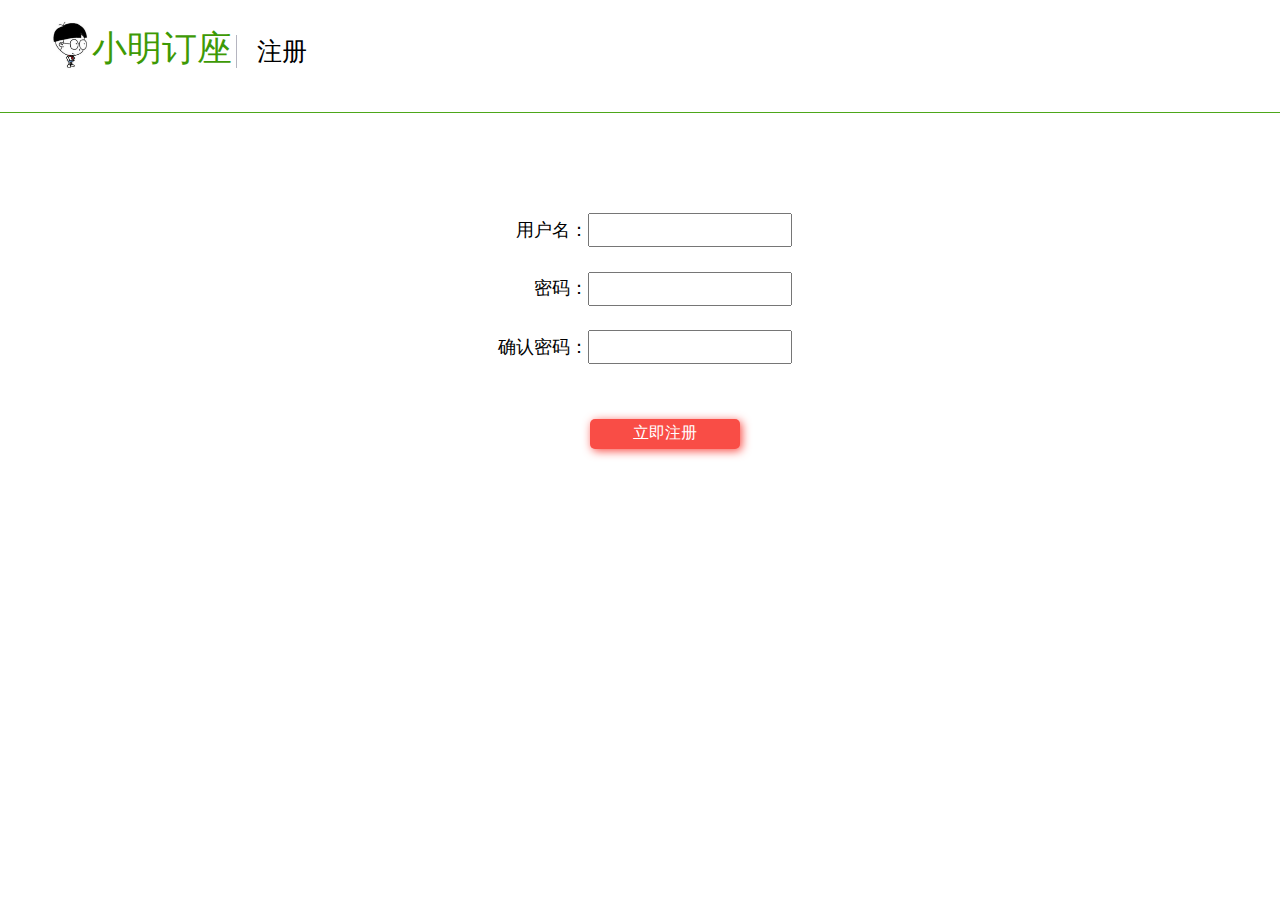
<file: register.html>
<!DOCTYPE html>
<html lang="en">
<head>
	<meta charset="UTF-8">
	<title>注册</title>
	<link rel="stylesheet" href="css/register.css">
	<script src="js/jquery-3.1.1.js"></script>
	<script src="js/register.js"></script>
</head>
<body>
	<div class="header">
		<span>小明订座</span>
		<span>注册</span>
	</div>
	<form onsubmit="return postData()" class="form" method="post">
		<label for="username">用户名：</label><input type="text" name="userName" id="username" required><br>
		<label for="password">密码：</label><input type="password" name="password" id="password" required><br>
		<label for="password2">确认密码：</label><input type="password" name="password2" id="password2" required><br>
		<button type="submit">立即注册</button>
	</form>
</body>
</html>
</file>
<file: css/register.css>
*{
	padding: 0;
	margin: 0;
}
.header{
	padding:20px 0 20px 50px;
	border-bottom: 1px solid #4DA71A;
}
.header span{
	display: inline-block;
	font-size: 25px;
	border-left: 1px solid #B5B5C0;
	padding: 0 20px; 
}
.header span:first-child{
	padding: 5px 0px 20px 42px;
	background: url(../img/logo.jpg) no-repeat;
	background-size: 40px 50px;
	font-size: 35px;
	color: #3E9A05;
	border-left: none;
}
.form{
	margin: 100px auto;
	text-align: center;
	width: 600px;
	/*background: red;*/
}
.form label{
	display: inline-block;
	margin-bottom: 30px;
	width: 100px;
	font-size: 18px;
	text-align: right;
}
.form input{
	display: inline-block;
	width: 200px;
	height: 30px;
	font-size: 18px;
}
.form button{
	margin: 30px 0 0 50px;
	width: 150px;
	height: 30px;
	font-size: 16px;
	color:#fff;
	border-radius: 5px;
	background: #F94D46;
	border: none;
	box-shadow: 2px 2px 10px 0 #F94D46;
	outline: none;
}
</file>
